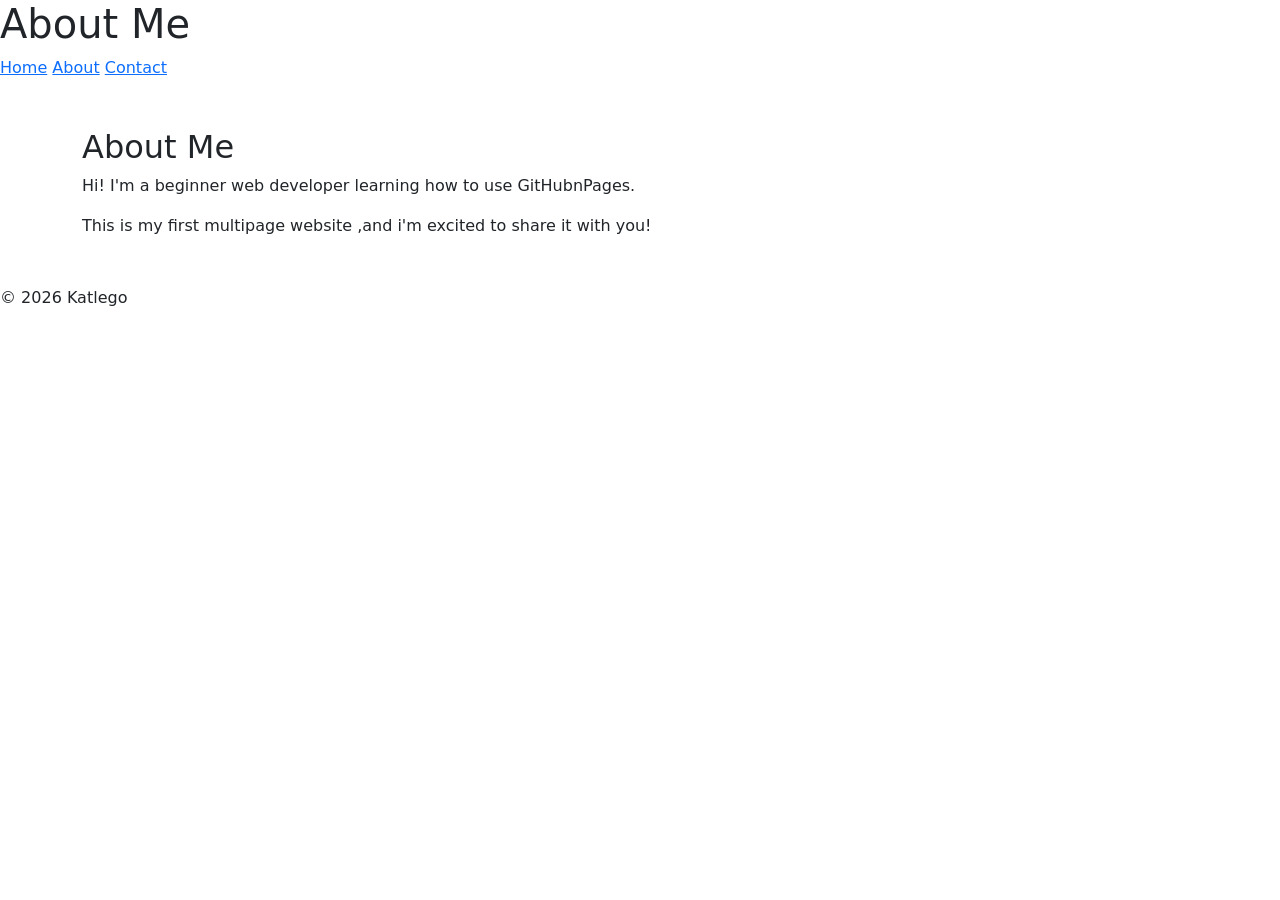
<file: about.html>
<!DOCTYPE html>
<html lang="en">
    <head>
        <meta charset="UTF-8">
        <meta name="viewpoint" content="width=device-width,initial-scale=1.0">
        <title>About Me</title>
        <!--Bootstrap CSS-->
         <link href="https://cdn.jsdelivr.net/npm/bootstrap@5.3.0/dist/css/bootstrap.min.css" rel="stylesheet">
         <!--Custom CSS-->
    </head>
    <body>
       

        <header>
            <h1>About Me</h1>
            <nav>
                <a href="index.html">Home</a>
                <a href="about.html">About</a>
                <a href="contact.html">Contact</a>
            </nav>
        </header>
        <main class="container my-5"> 
            <h2>About Me</h2>
            <p>Hi! I'm a beginner web developer learning how to use GitHubnPages.</p>
            <p>This is my first multipage website ,and i'm excited to share it with you!</p>
        </main>
         <!--Bootstrap JS and dependencies-->
         <script src="https://cdn.jsdelivr.net/npm/bootstrap@5.3.0/dist/js/bootstrap.min.js"></script>

        <footer>
            <p>&copy; 2026 Katlego</p>
        </footer>
    </body>
</html>
</file>
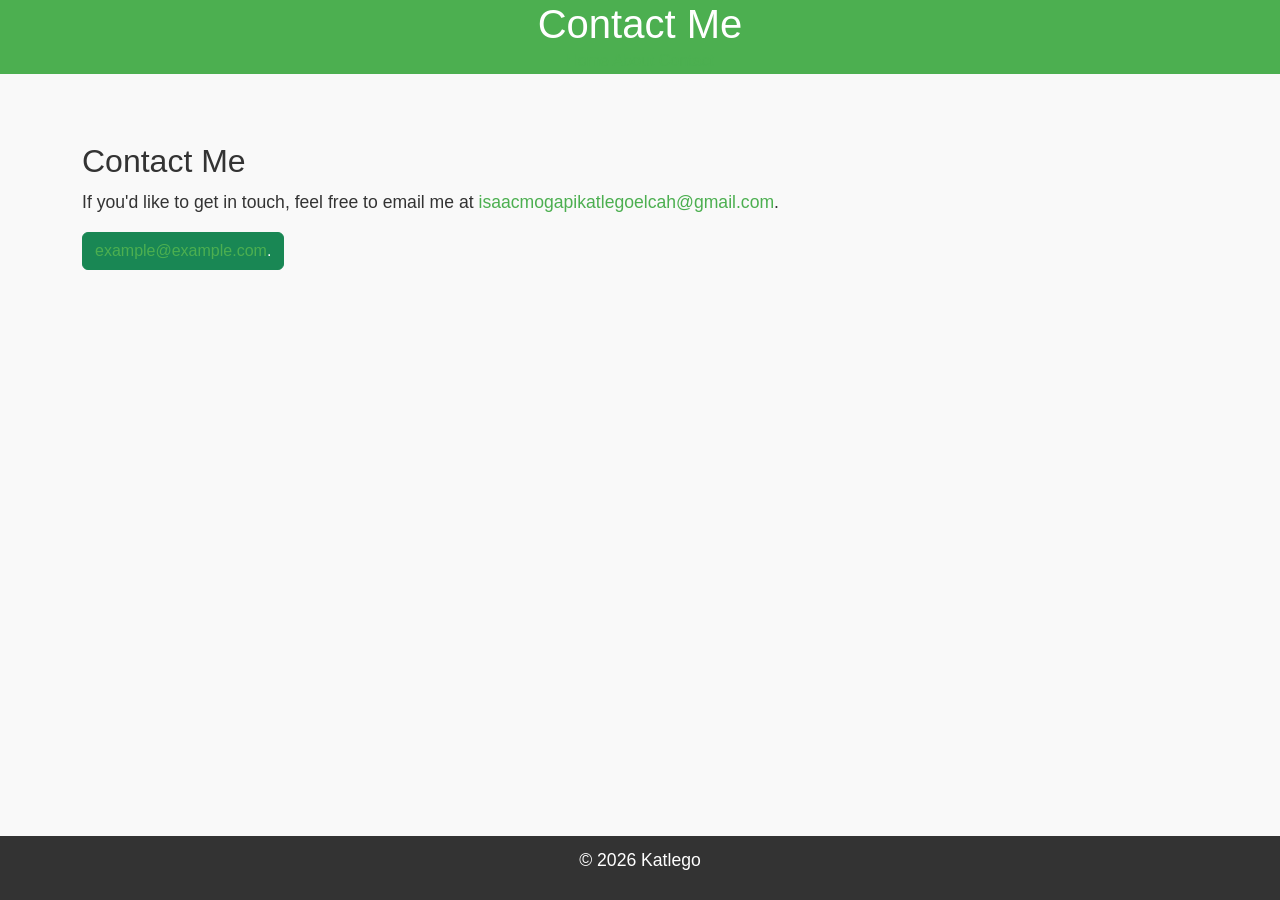
<file: contact.html>
<!DOCTYPE html>
<html lang="en">
    <head>
        <meta charset="UTF-8">
        <meta name="viewpoint" content="width=device-width,initial-scale=1.0">
        <title>Contact Me</title>
        <!--Bootstrap CSS-->
            <link href="https://cdn.jsdelivr.net/npm/bootstrap@5.3.0/dist/css/bootstrap.min.css" rel="stylesheet">
         <!--Custom CSS-->
            <link rel="stylesheet" href="styles.css">
    </head>
    <body>
        


        <header>
            <h1>Contact Me</h1>
            <nav>
                <a href="index.html">Home</a>
                <a href="about.html">About</a>
                <a href="contact.html">Contact</a>
            </nav>
        </header>


        <main class="container my-5">
            <h2>Contact Me</h2>
            <p>If you'd like to get in touch, feel free to email me at <a href="mailto:example@example.com">isaacmogapikatlegoelcah@gmail.com</a>.</p>
            <p class="btn btn-success"><a href="mailto:example@example.com">example@example.com</a>.</p>
       
        </main>
        <!--Bootstrap JS and dependencies-->
         <script src="https://cdn.jsdelivr.net/npm/@popperjs/core@2.11.6/dist/umd/popper.min.js"></script>
         <script src="https://cdn.jsdelivr.net/npm/bootstrap@5.3.0/dist/js/bootstrap.min.js"></script>

        <footer>
            <p>&copy; 2026 Katlego</p>
        </footer>
    </body>
</html>
</file>
<file: styles.css>
body{
    font-family:Arial, Helvetica, sans-serif;

    color:#333;

    background-color:#f9f9f9;

    margin:0;

    padding:0;

    line-height:1.6;
}

header{
    background-color:#4CAF50;

    color:white;
    padding:B   20px;

    text-align:center;    
    
}

header h1{

    margin:0;
}

nav a {

  
}

nav a:hover {
    text-decoration:underline;
}

main{
    padding:20px;
    max-width:800px;
    margin:O auto;
}

main img {
    max-width: 100% ;
    height:auto;
    margin: 20px 0

}

footer{
    background-color:#333;
    color:white;
    text-align:center;
    padding:10px;
    position:fixed;
    bottom:0;
    width:100%;
}
P{
    font-size:1.1em;
}
a{
    color:#4CAF50;
    text-decoration:none;
}

a:hover{
    text-decoration:underline;
}

img{
    border:5px solid #4CAF50;
    border-radius:10px;
}
main a[href="mailto:"]{
    color:#ff5722;
    font-weight:bold;
}
</file>
